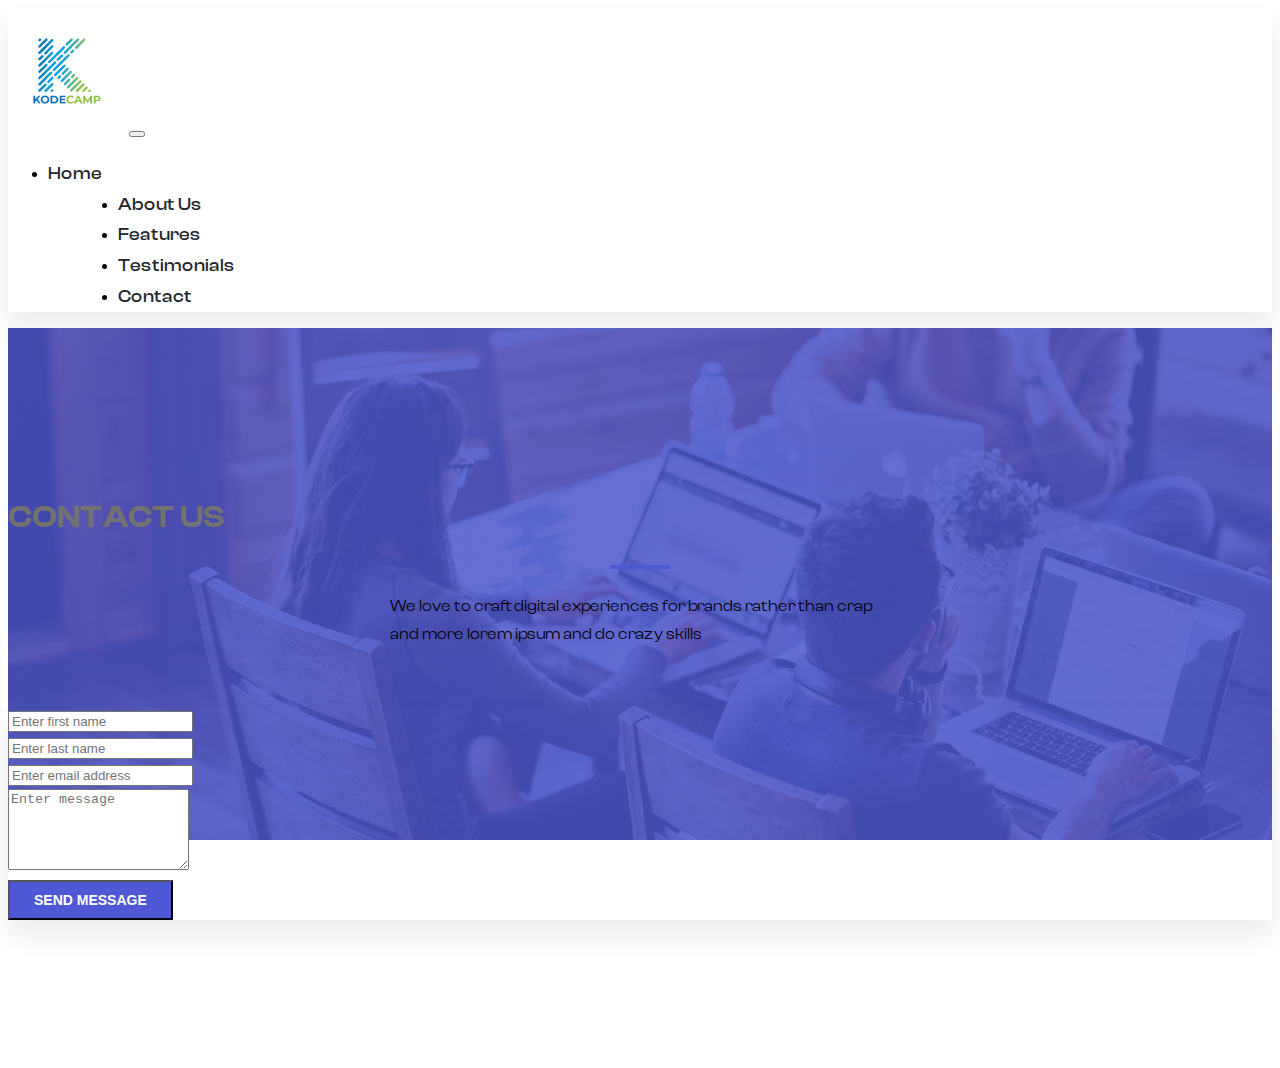
<file: contact.html>
<!DOCTYPE html>
<html lang="en">
<head>
    <!-- Required meta tags -->
    <meta charset="utf-8" />
    <meta name="viewport" content="width=device-width, initial-scale=1" />

    <!-- Bootstrap CSS -->
    <link
      href="https://cdn.jsdelivr.net/npm/bootstrap@5.0.2/dist/css/bootstrap.min.css"
      rel="stylesheet"
      integrity="sha384-EVSTQN3/azprG1Anm3QDgpJLIm9Nao0Yz1ztcQTwFspd3yD65VohhpuuCOmLASjC"
      crossorigin="anonymous"
    />
    <link rel="stylesheet" href="./assets/css/style.css" />

    <title>KodeCamp Task 5</title>
</head>
<body>

    <!-- NABAR -->
    <nav class="navbar navbar-expand-lg navbar-light bg-white sticky-top theme-shadow">
        <div class="container">
          <a class="navbar-brand" href="index.html">
              <img src="./assets/images/Kodecamp logo.png" alt="">
          </a>
          <button
            class="navbar-toggler"
            type="button"
            data-bs-toggle="collapse"
            data-bs-target="#navbarNav"
            aria-controls="navbarNav"
            aria-expanded="false"
            aria-label="Toggle navigation"
          >
            <span class="navbar-toggler-icon"></span>
          </button>
          <div class="collapse navbar-collapse" id="navbarNav">
            <ul class="navbar-nav ms-auto">
          
              <li class="nav-item">
                <a class="nav-link" href="index.html">Home</a>
              </li>
  
              <li class="nav-item">
                  <a class="nav-link" href="about.html">About Us</a>
              </li>
  
              <li class="nav-item">
                  <a class="nav-link" href="features.html">Features</a>
              </li>
  
              <li class="nav-item">
                  <a class="nav-link" href="testimonials.html">Testimonials</a>
              </li>
  
              <li class="nav-item">
                  <a class="nav-link" href="contact.html">Contact</a>
              </li>
              
            </ul>
          </div>
        </div>
      </nav>

    <!-- CONTACT US -->

    <section class="section-padding" id="contact">
        <div class="container">
            <div class="row">
                <div class="col-l2 text-center">
                        <div class="section-title">
                            <h1 class="display-4 text-white fw-semibold text-extrabold">CONTACT US</h1>
                            <div class="line bg-white"></div>
                            <p class="text-white">We love to craft digital experiences for brands rather than crap and more lorem ipsum and do crazy skills</p>
                        </div>
                </div>
            </div>

            <div class="row justify-content-center">
                <div class="col-lg-8">
                    <form action="#" class="row g-3 p-lg-5 p-4 bg-white theme-shadow">
                        <div class="form-group col-lg-6">
                            <input type="text" class="form-control" placeholder="Enter first name">
                        </div>

                        <div class="form-group col-lg-6">
                            <input type="text" class="form-control" placeholder="Enter last name">
                        </div>

                        <div class="form-group col-lg-12">
                            <input type="email" class="form-control" placeholder="Enter email address">
                        </div>

                        <div class="form-group col-lg-12">
                            <textarea name="message" rows="5" class="form-control" placeholder="Enter message"></textarea>
                        </div>

                        <div class="form-group col-lg-12 d-grid">
                            <button class="btn btn-brand">Send Message</button>
                        </div>

                    </form>
                </div>
            </div>
        </div>
    </section>

    <script
      src="https://cdn.jsdelivr.net/npm/bootstrap@5.0.2/dist/js/bootstrap.bundle.min.js"
      integrity="sha384-MrcW6ZMFYlzcLA8Nl+NtUVF0sA7MsXsP1UyJoMp4YLEuNSfAP+JcXn/tWtIaxVXM"
      crossorigin="anonymous"
    ></script>

    <!-- Option 2: Separate Popper and Bootstrap JS -->
    <!--
    <script src="https://cdn.jsdelivr.net/npm/@popperjs/core@2.9.2/dist/umd/popper.min.js" integrity="sha384-IQsoLXl5PILFhosVNubq5LC7Qb9DXgDA9i+tQ8Zj3iwWAwPtgFTxbJ8NT4GN1R8p" crossorigin="anonymous"></script>
    <script src="https://cdn.jsdelivr.net/npm/bootstrap@5.0.2/dist/js/bootstrap.min.js" integrity="sha384-cVKIPhGWiC2Al4u+LWgxfKTRIcfu0JTxR+EQDz/bgldoEyl4H0zUF0QKbrJ0EcQF" crossorigin="anonymous"></script>
    -->
    
</body>
</html>
</file>
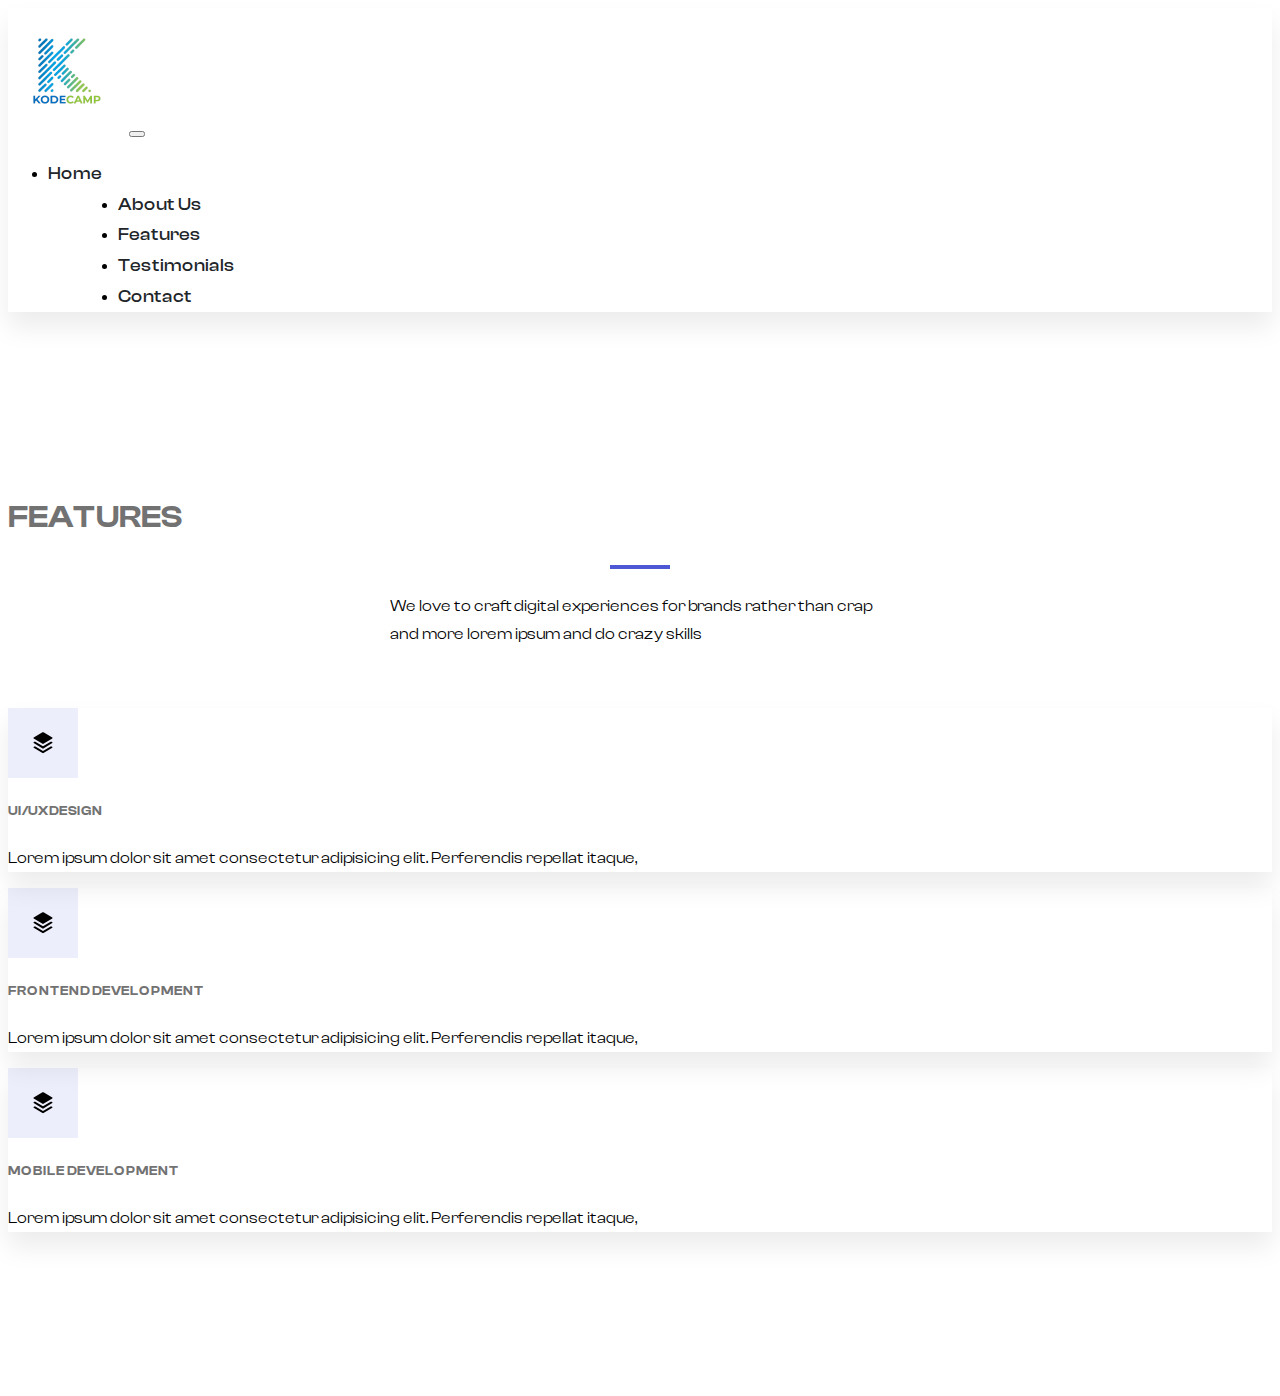
<file: features.html>
<!DOCTYPE html>
<html lang="en">
<head>
    <!-- Required meta tags -->
    <meta charset="utf-8" />
    <meta name="viewport" content="width=device-width, initial-scale=1" />

    <!-- Bootstrap CSS -->
    <link
      href="https://cdn.jsdelivr.net/npm/bootstrap@5.0.2/dist/css/bootstrap.min.css"
      rel="stylesheet"
      integrity="sha384-EVSTQN3/azprG1Anm3QDgpJLIm9Nao0Yz1ztcQTwFspd3yD65VohhpuuCOmLASjC"
      crossorigin="anonymous"
    />
    <link rel="stylesheet" href="./assets/css/style.css" />

    <title>KodeCamp Task 5</title>
</head>
<body>

    <!-- NABAR -->
    <nav class="navbar navbar-expand-lg navbar-light bg-white sticky-top theme-shadow">
        <div class="container">
          <a class="navbar-brand" href="index.html">
              <img src="./assets/images/Kodecamp logo.png" alt="">
          </a>
          <button
            class="navbar-toggler"
            type="button"
            data-bs-toggle="collapse"
            data-bs-target="#navbarNav"
            aria-controls="navbarNav"
            aria-expanded="false"
            aria-label="Toggle navigation"
          >
            <span class="navbar-toggler-icon"></span>
          </button>
          <div class="collapse navbar-collapse" id="navbarNav">
            <ul class="navbar-nav ms-auto">
          
              <li class="nav-item">
                <a class="nav-link" href="index.html">Home</a>
              </li>
  
              <li class="nav-item">
                  <a class="nav-link" href="about.html">About Us</a>
              </li>
  
              <li class="nav-item">
                  <a class="nav-link" href="features.html">Features</a>
              </li>
  
              <li class="nav-item">
                  <a class="nav-link" href="testimonials.html">Testimonials</a>
              </li>
  
              <li class="nav-item">
                  <a class="nav-link" href="contact.html">Contact</a>
              </li>
              
            </ul>
          </div>
        </div>
      </nav>

    <!-- FEATURES -->

    <section id="services" class="section-padding border-top">
        <div class="container">
            <div class="row">
                <div class="col-l2 text-center">
                        <div class="section-title">
                            <h1 class="display-4 fw-semibold text-extrabold"> FEATURES</h1>
                            <div class="line"></div>
                            <p>We love to craft digital experiences for brands rather than crap and more lorem ipsum and do crazy skills</p>
                        </div>
                </div>
            </div>

            <div class="row text-center">
                <div class="col-lg-4 col-sm-6">
                    <div class="service theme-shadow p-lg-5 p-4">
                        <div class="iconbox">
                            <!-- <i class="ri-stack-fill"></i> -->
                            <i class="ri-stack-line color-black"></i>
                            <img src="./assets/images/stack-fill.png" alt="">
                        </div>
                        <h5 class="mt-4 mb-3">UI/UX DESIGN</h5>
                        <p>Lorem ipsum dolor sit amet consectetur adipisicing elit. Perferendis repellat itaque,</p>
                    </div>    
                </div>

                <div class="col-lg-4 col-sm-6">
                    <div class="service theme-shadow p-lg-5 p-4">
                        <div class="iconbox">
                            <!-- <i class="ri-stack-fill"></i> -->
                            <i class="ri-stack-line color-black"></i>
                            <img src="./assets/images/stack-fill.png" alt="">
                        </div>
                        <h5 class="mt-4 mb-3">FRONTEND DEVELOPMENT</h5>
                        <p>Lorem ipsum dolor sit amet consectetur adipisicing elit. Perferendis repellat itaque,</p>
                    </div>    
                </div>

                <div class="col-lg-4 col-sm-6">
                    <div class="service theme-shadow p-lg-5 p-4">
                        <div class="iconbox">
                            <!-- <i class="ri-stack-fill"></i> -->
                            <i class="ri-stack-line color-black"></i>
                            <img src="./assets/images/stack-fill.png" alt="">
                        </div>
                        <h5 class="mt-4 mb-3">MOBILE DEVELOPMENT</h5>
                        <p>Lorem ipsum dolor sit amet consectetur adipisicing elit. Perferendis repellat itaque,</p>
                    </div>    
                </div>
                
            </div>

        </div>
    </section>

    <script
      src="https://cdn.jsdelivr.net/npm/bootstrap@5.0.2/dist/js/bootstrap.bundle.min.js"
      integrity="sha384-MrcW6ZMFYlzcLA8Nl+NtUVF0sA7MsXsP1UyJoMp4YLEuNSfAP+JcXn/tWtIaxVXM"
      crossorigin="anonymous"
    ></script>

    <!-- Option 2: Separate Popper and Bootstrap JS -->
    <!--
    <script src="https://cdn.jsdelivr.net/npm/@popperjs/core@2.9.2/dist/umd/popper.min.js" integrity="sha384-IQsoLXl5PILFhosVNubq5LC7Qb9DXgDA9i+tQ8Zj3iwWAwPtgFTxbJ8NT4GN1R8p" crossorigin="anonymous"></script>
    <script src="https://cdn.jsdelivr.net/npm/bootstrap@5.0.2/dist/js/bootstrap.min.js" integrity="sha384-cVKIPhGWiC2Al4u+LWgxfKTRIcfu0JTxR+EQDz/bgldoEyl4H0zUF0QKbrJ0EcQF" crossorigin="anonymous"></script>
    -->
    
</body>
</html>
</file>
<file: assets/css/style.css>
@import url(../css/clash-display.css);


/* VARIABLES */
:root {
    --c-dark: #212529;
    --c-brand: #4e57d4;
    --c-brand-light: #6970dd;
    --c-brand-rgb: 78, 87, 212;
    --c-body: #727272;
    --font-base: "ClashDisplay", sans-serif;
    --box-shadow: 0px 15px 25px rgba(0,0,0,0.08);
    --transition: all 0,5s ease;
}


/* RESET */
body {
    font-family: var(--font-base);
    line-height: 1.7;
    /* color: var(--c-body); */
}

h1, h2, h3,h4, h5, h6,
.h1 .h2 .h3 .h4 .h5 .h6 {
    font-weight: 600;
    color: var(--c-body);
}

a {
    text-decoration: none;
    color: var(--c-brand);
    transition: var(--transition);
}

img {
    max-width: 50%;
    height: auto;
}

.section-padding {
    padding-top: 140px;
    padding-bottom: 140px;
}

.theme-shadow {
    box-shadow: var(--box-shadow);
}

/* NAVBAR */
.navbar-nav .nav-link {
    font-weight: 500;
    color: var(--c-dark);
}

.navbar-nav .nav-link.active {
    color: var(--c-brand);
}

.navbar-nav .nav-item + .nav-item {
    margin-left: 70px;
}

.nav-item a {
    font-size: 18px;
}


/* HERO */
.btn {
    font-weight: 600;
    font-size: 14px;
    text-transform: uppercase;
    border-radius: 0;
    padding: 10px 24px;
}

.btn-brand {
    background-color: var(--c-brand);
    color: white;
}

#hero {
    background: linear-gradient(rgba(0,0,0, 0.507), rgba(0,0,0, 0.438)), url(../images/hero-1.jpg);
    background-position: center;
    background-size: cover;
}


/* ICONBOX */

.iconbox {
    width: 70px;
    height: 70px;
    display: inline-flex;
    align-items: center;
    justify-content: center;
    background: rgba(var(--c-brand-rgb), 0.1);
    color: var(--c-brand);
    font-size: 34px;
    flex: none;
}


/* SECTION TITLE */
.section-title {
    margin-bottom: 60px;
}

.section-title .line {
    width: 60px;
    height: 4px;
    background-color: var(--c-brand);
    margin: 16px auto 24px auto;
}

.section-title p {
    max-width: 500px;
    margin-left: auto;
    margin-right: auto;
}

/* TESTIMONIAL */
.review small {
    font-weight: 600;
    text-transform: uppercase;
    color: var(--c-brand)
}

/* CONTACT */
#contact {
    position: relative;
    z-index: 2;
}

#contact::after {
    content: "";
    width: 100%;
    height: 70%;
    background: linear-gradient(rgba(var(--c-brand-rgb), 0.8), rgba(var(--c-brand-rgb), 0.8)), url(../images/counter.jpg);
    background-position: center;
    background-size: cover;
    position: absolute;
    top: 0;
    left: 0;
    z-index: -1;
}
</file>
